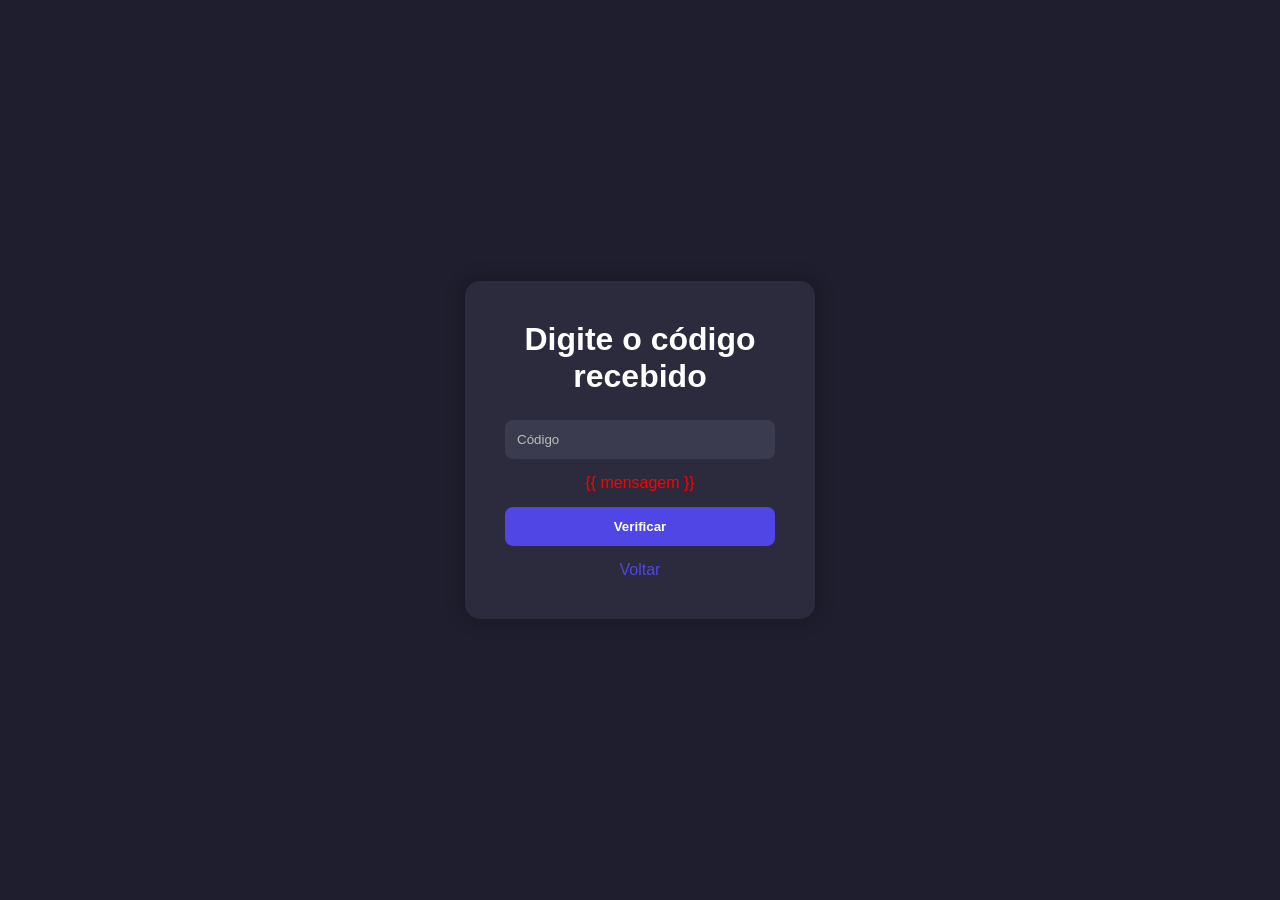
<file: templates/verificar_codigo.html>
<!DOCTYPE html>
<html>
<head>
    <title>Verificar Código</title>
    <link rel="stylesheet" href="/static/css/style.css">
</head>
<body>
  <div class="login-container">

    <h1>Digite o código recebido</h1>
  
    <form method="POST">
  
        <input
            type="text"
            name="codigo"
            placeholder="Código"
            required
        >
        <div class="mensagem">
            <p id="mensagem">{{ mensagem }}</p>
        </div>
  
        <button type="submit">
            Verificar
        </button>
  
        <a href="/">Voltar</a>

    </form>
    
  </div>

</body>
</html>
</file>
<file: static/css/style.css>
* {
    margin: 0;
    padding: 0;
    box-sizing: border-box;
    font-family: Arial, Helvetica, sans-serif;
}

body {
    height: 100vh;
    display: flex;
    justify-content: center;
    align-items: center;
    background: #1e1e2e;
}

dt {
            font-weight: bold;
            color: #8c9cac;
            margin-top: 15px;
}
dd {
            margin-left: 0;
            color: #ffffff;
            margin-bottom: 10px;
}

.subtitle {
    margin: 0;
    color: #46a3ff;
}

.login-container {
    background: #2b2b3d;

    padding: 40px;

    width: 350px;

    border-radius: 15px;

    box-shadow: 0 0 20px rgba(0,0,0,0.3);
}

.login-container h1 {
    color: white;
    text-align: center;
    margin-bottom: 25px;
}

.login-container form {
    display: flex;
    flex-direction: column;
    gap: 15px;
}

.login-container input {
    padding: 12px;

    border: none;
    border-radius: 8px;

    outline: none;

    background: #3b3b50;
    color: white;
}

.login-container input::placeholder {
    color: #bdbdbd;
}

.login-container button {
    padding: 12px;

    border: none;
    border-radius: 8px;

    cursor: pointer;

    background: #4f46e5;
    color: white;

    font-weight: bold;

    transition: 0.3s;
}

.login-container button:hover {
    transform: scale(1.03);
}

a {
    color: #4f46e5;
    text-decoration: none;
    text-align: center;
}

a:hover {
    text-decoration: underline;
}

.show-password {
    display: flex;
    align-items: center;
    gap: 10px;
    margin-top: 10px;
    color: white;
}

.show-password input[type="checkbox"] {
    appearance: none;
    width: 40px;
    height: 20px;
    background: #555;
    border-radius: 20px;
    cursor: pointer;
    position: relative;
    transition: 0.3s;
}

.show-password input[type="checkbox"]::before {
    content: "";
    position: absolute;

    width: 16px;
    height: 16px;

    border-radius: 50%;
    background: white;

    top: 4px;
    left: 4px;

    transition: 0.3s;
}

.show-password input[type="checkbox"]:checked {
    background: #4f46e5;
}

.show-password input[type="checkbox"]:checked::before {
    transform: translateX(16px);
}

.mensagem {
    color: red;
    text-align: center;
}
</file>
